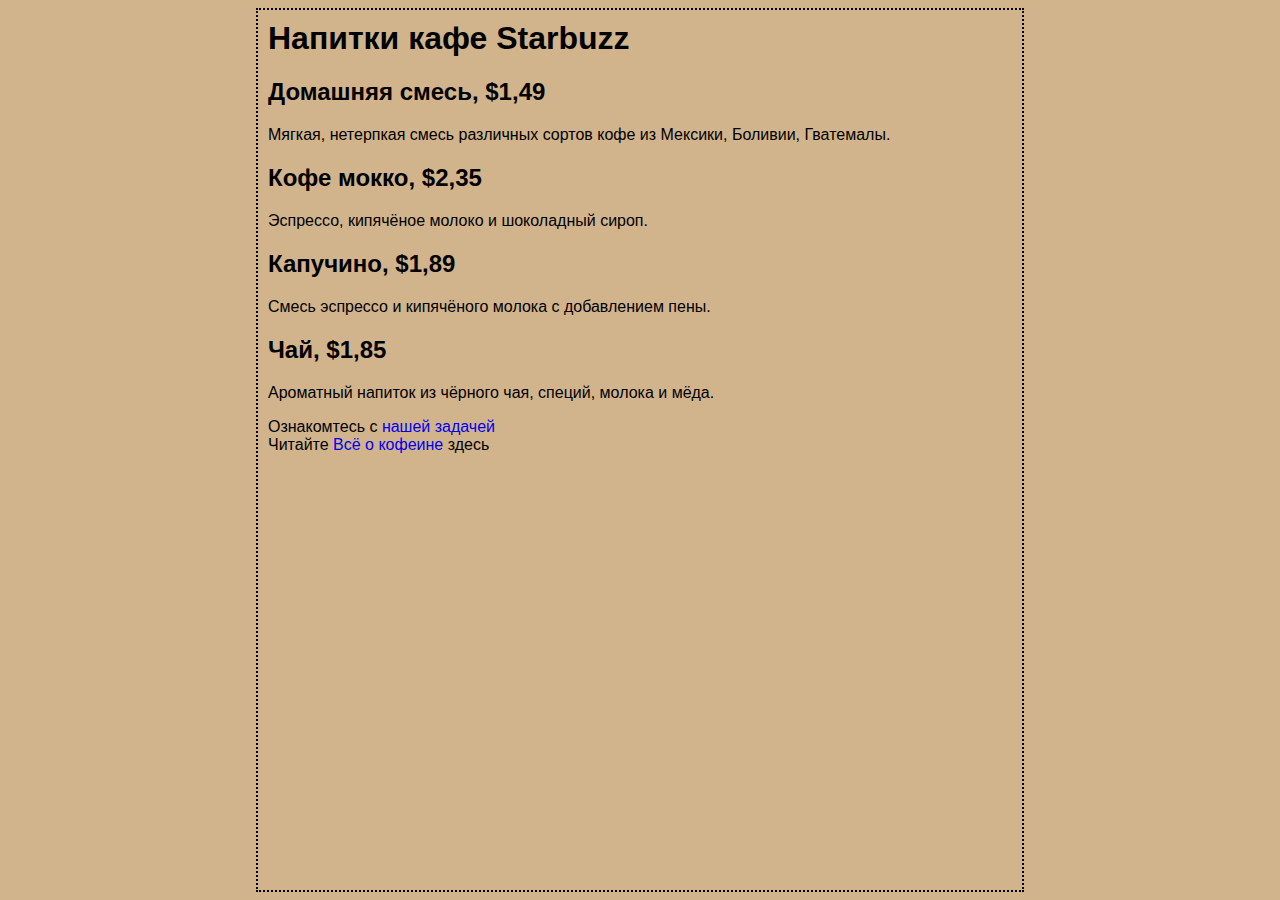
<file: index.html>
<!doctype hmtl>
<html>
 <head>
   <meta charset="utf-8">
   <title>Starbuzz</title>
   <style type="text/css">
	body {

		margin-left:  20%;
		margin-right: 20%; 

		border: dotted 2px black;
		padding: 10px;

		background-color: #d2b48c;

		font-family: sans-serif;
	}

	a {
		text-decoration: none;
}
	
   </style>
  </head>
  <body>
	<h1>Напитки кафе Starbuzz</h1>
	<h2>Домашняя смесь, $1,49</h2>
	<p>Мягкая, нетерпкая смесь различных сортов кофе из Мексики, Боливии, Гватемалы.</p>

	<h2>Кофе мокко, $2,35</h2>
	<p>Эспрессо, кипячёное молоко и шоколадный сироп.</p>

	<h2>Капучино, $1,89</h2>
	<p>Смесь эспрессо и кипячёного молока с добавлением пены.</p>

	<h2>Чай, $1,85</h2>
	<p>Ароматный напиток из чёрного чая, специй, молока и мёда.</p>

	Ознакомтесь с <a href="mission.html" title="Узнайте больше о нашей задаче">нашей задачей</a><br>
	Читайте <a href="https://wickedlysmart.com/buzz/index.html#Coffee" title="Кое-что интересное о кофеине" target=_blank>Всё о кофеине</a> здесь
	





  </body>
</html>
</file>
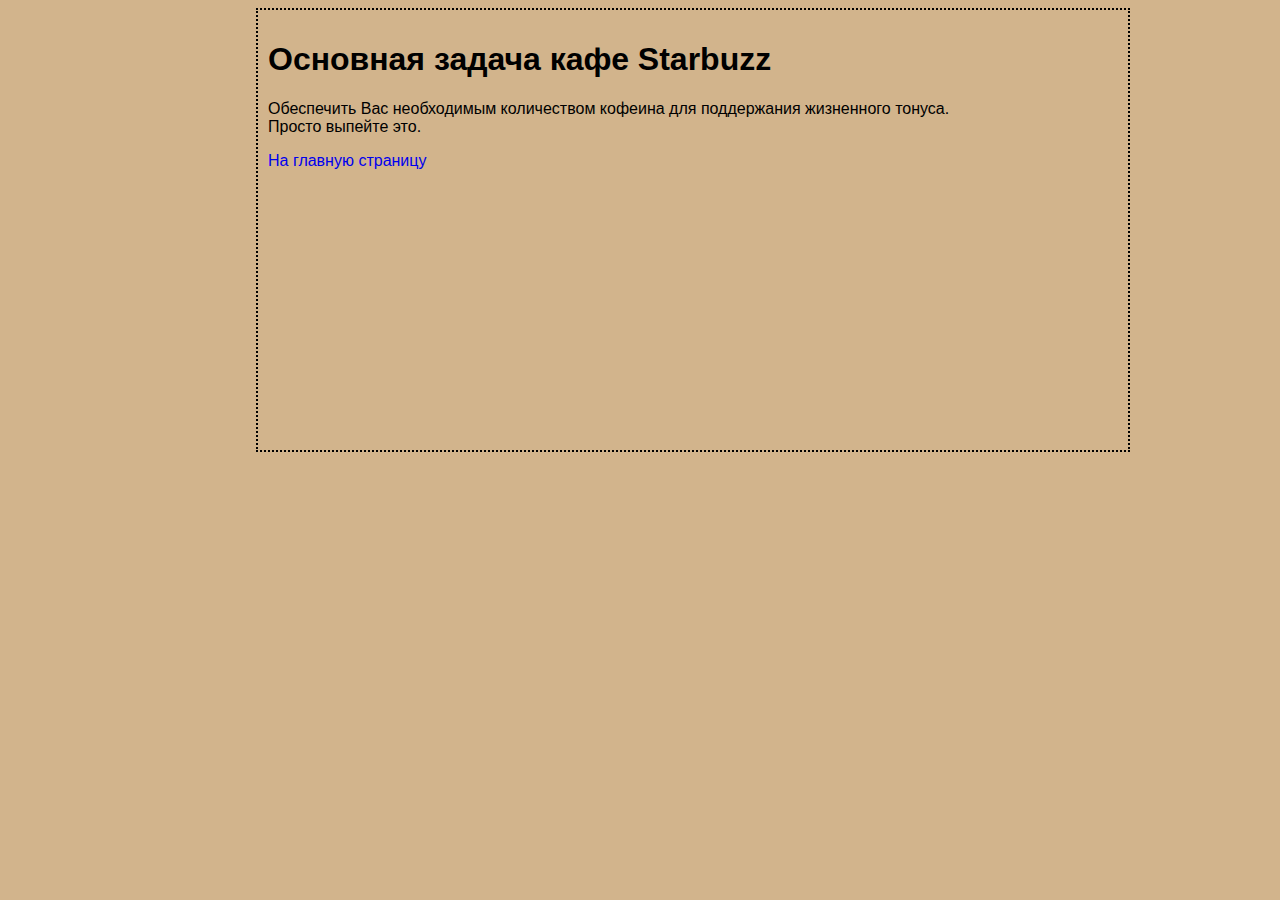
<file: mission.html>
<!doctype html>
<html>
 <head>
  <meta charset="utf-8">
  <title>Mission</title>
  <style>

   body {
		width: 850px;
		height: 420px;
		margin-left:  20%;
		margin-right: 20%; 

		border: dotted 2px black;
		padding: 10px;

		background-color: #d2b48c;

		font-family: sans-serif;

		
}

	a {
		text-decoration: none;
}


</style>
 
<link href="style_mobile.css" rel="stylesheet" type="text/css" media="screen and (max-width: 550px)">

 </head>

 <body>
   <h1>Основная задача кафе Starbuzz</h1>
   <p>
	Обеспечить Вас необходимым количеством кофеина для поддержания жизненного тонуса.<br>
	Просто выпейте это.
   </p>

   <a href="index.html">На главную страницу</a>


 </body>




	
</html>
</file>
<file: style_mobile.css>
body {
		width: 300px;
		height: 220px;
		 

		border: dotted 2px black;
		padding: 10px;

		background-color: #5b4ed9;

		font-family: sans-serif;

		
}

	a {
		text-decoration: none;
}
</file>
